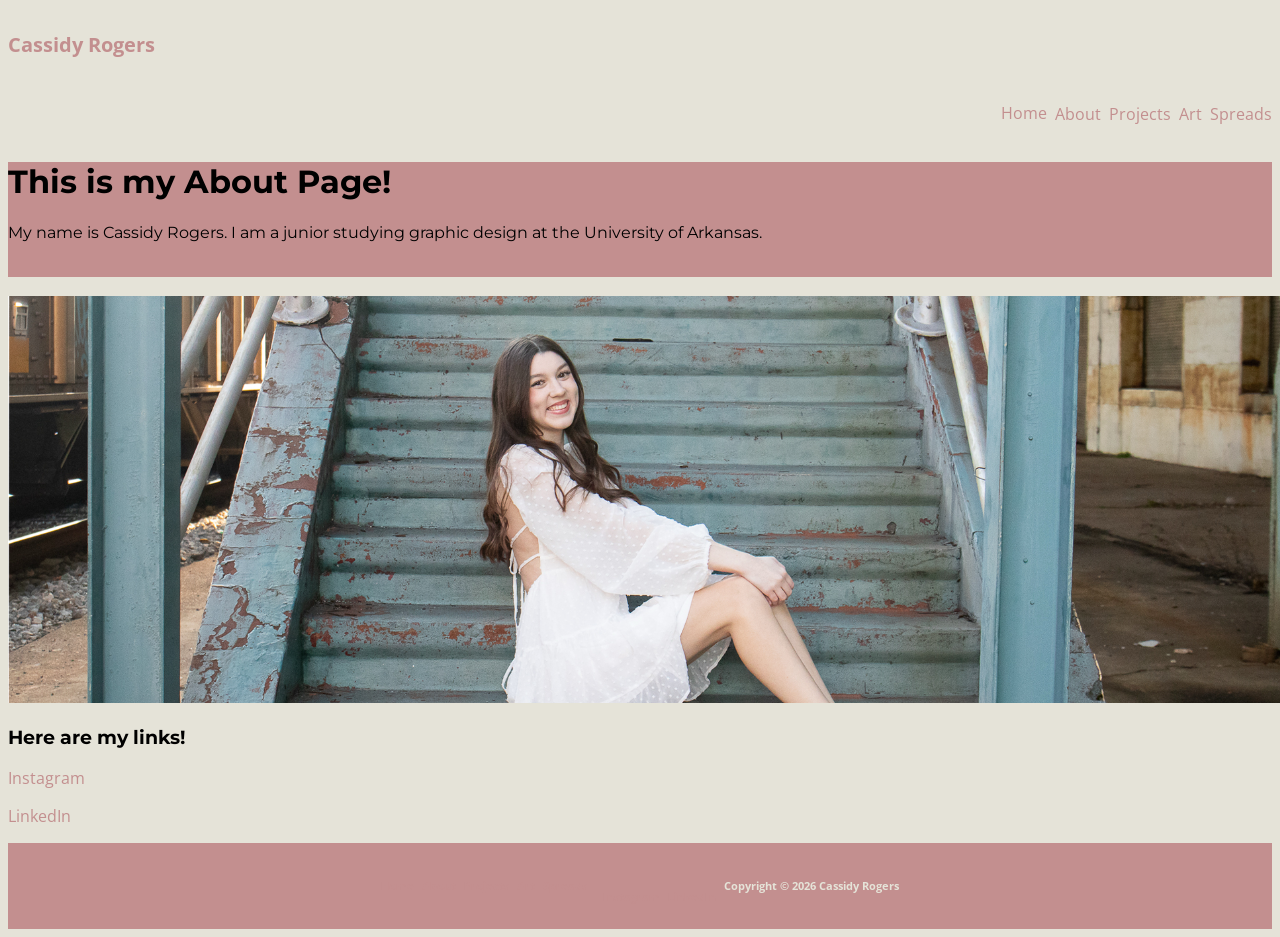
<file: About/index.html>
<!DOCTYPE html>
<html>
    <head>
        <title>
            Cassidy Rogers Portfolio
        </title>
        <link rel="stylesheet" href = "../style.css" />
<link rel="preconnect" href="https://fonts.googleapis.com">
<link rel="preconnect" href="https://fonts.gstatic.com" crossorigin>
<link href="https://fonts.googleapis.com/css2?family=Jost:ital,wght@0,100..900;1,100..900&family=Montserrat:ital,wght@0,100..900;1,100..900&family=Open+Sans:ital,wght@0,300..800;1,300..800&display=swap" rel="stylesheet">
    </head>
    <body> 
        <div>
          <p><a class="cass" href="/"> <h1> Cassidy Rogers </h1> </p>
        </div>

        <div class="a">
            
                <p><a href="/">Home</a></p>
                <p><a href="/About/">About</a></p>
                <p><a href="/Projects/">Projects</a></p>
                <p><a href="/Art/">Art</a></p>
                <p><a href="/Spreads/">Spreads</a></p>
            
        </div>
        <div class="pink"> 
            <p> <h1>This is my About Page!</h1> </p>
            <p> My name is Cassidy Rogers. I am a junior studying graphic design at the University of Arkansas. </p>
         <br/>
        </div>
        <br/>
        <img src="../assets/IMG_4043.png" class="photo" />
        <p> <h3> Here are my links!</h3> </p>
        <a href="https://www.instagram.com/cassidyrdesigns/" target="_blank" >Instagram</a>

        <p> <a href="https://www.linkedin.com/feed/" target="_blank" >LinkedIn</a></p>

        <div class="Copyright">
        <h6> <div class="a">
            
                <p><a href="/">Home</a></p>
                <p><a href="/About/">About</a></p>
                <p><a href="/Projects/">Projects</a></p>
                <p><a href="/Art/">Art</a></p>
                <p><a href="/Spreads/">Spreads</a></p>
        </br>
            <a href="https://www.instagram.com/cassidyrdesigns/" target="_blank" >Instagram</a> <a href="https://www.linkedin.com/feed/" target="_blank" >LinkedIn</a> 

        </div>
        <h6> Copyright © 2026 Cassidy Rogers</h6>
        </div>
  </body>
</html>
</file>
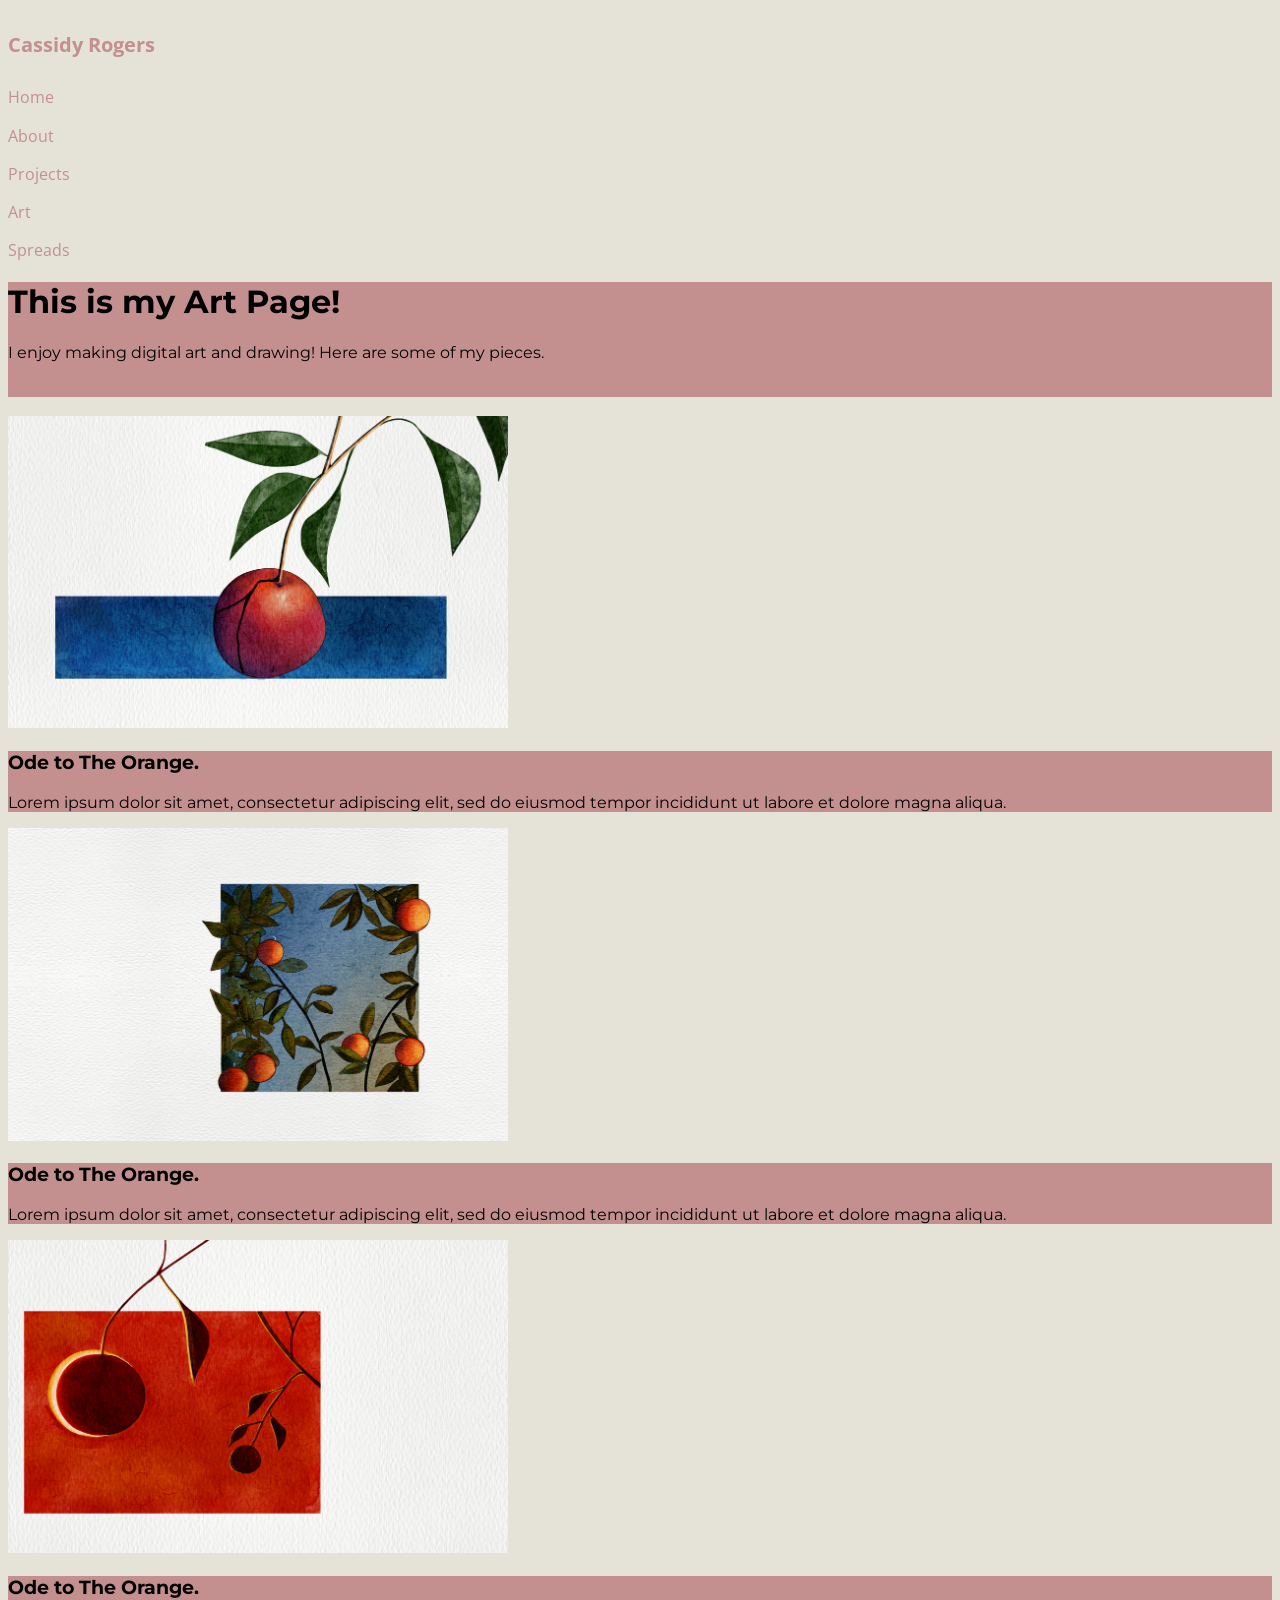
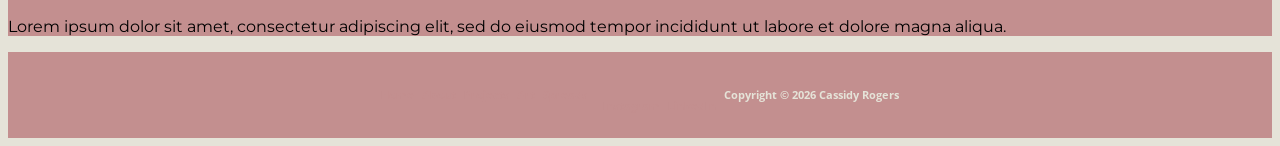
<file: Art/index.html>
<!DOCTYPE html>
<html>
    <head>
        <title>
            Cassidy Rogers Portfolio
        </title>
        <link rel="stylesheet" href = "../style.css" />
<link rel="preconnect" href="https://fonts.googleapis.com">
<link rel="preconnect" href="https://fonts.gstatic.com" crossorigin>
<link href="https://fonts.googleapis.com/css2?family=Jost:ital,wght@0,100..900;1,100..900&family=Montserrat:ital,wght@0,100..900;1,100..900&family=Open+Sans:ital,wght@0,300..800;1,300..800&display=swap" rel="stylesheet">
    </head>
    <body> 
        <div>
           <p><a class="cass" href="/"> <h1> Cassidy Rogers</h1> </p>
        </div>

        <div> 
           
                <p><a href="/">Home</a></p>
                <p><a href="/About/">About</a></p>
                <p><a href="/Projects/">Projects</a></p>
                <p><a href="/Art/">Art</a></p>
                <p><a href="/Spreads/">Spreads</a></p>
            
        </div>
    <div class="pink"> 
            <p> <h1>This is my Art Page!</h1> </p>
            <p> I enjoy making digital art and drawing! Here are some of my pieces. </p>
            <br/>
        </div>
        <br/>
        <img src="../assets/orange2.png" width="500x700"/> 
        <div class="pink"> 
            <p> <h3>Ode to The Orange.</h3> </p>
            <p> Lorem ipsum dolor sit amet, consectetur adipiscing elit, sed do eiusmod tempor incididunt ut labore et dolore magna aliqua. </p>
            </div>
        <img src="../assets/orange1.png" width="500x700"/>
        <div class="pink"> 
            <p> <h3>Ode to The Orange.</h3> </p>
            <p> Lorem ipsum dolor sit amet, consectetur adipiscing elit, sed do eiusmod tempor incididunt ut labore et dolore magna aliqua. </p>
            </div>
        <img src="../assets/orange3.png" width="500x700"/>
        <div class="pink"> 
            <p> <h3>Ode to The Orange.</h3> </p>
            <p> Lorem ipsum dolor sit amet, consectetur adipiscing elit, sed do eiusmod tempor incididunt ut labore et dolore magna aliqua. </p>
            </div>
        <div class="Copyright">
        <h6> <div class="a">
            
                <p><a href="/">Home</a></p>
                <p><a href="/About/">About</a></p>
                <p><a href="/Projects/">Projects</a></p>
                <p><a href="/Art/">Art</a></p>
                <p><a href="/Spreads/">Spreads</a></p>
                </br>
            <a href="https://www.instagram.com/cassidyrdesigns/" target="_blank" >Instagram</a> <a href="https://www.linkedin.com/feed/" target="_blank" >LinkedIn</a>
            
        </div>
        <h6> Copyright © 2026 Cassidy Rogers</h6>
        </div>
  </body>
</html>
</file>
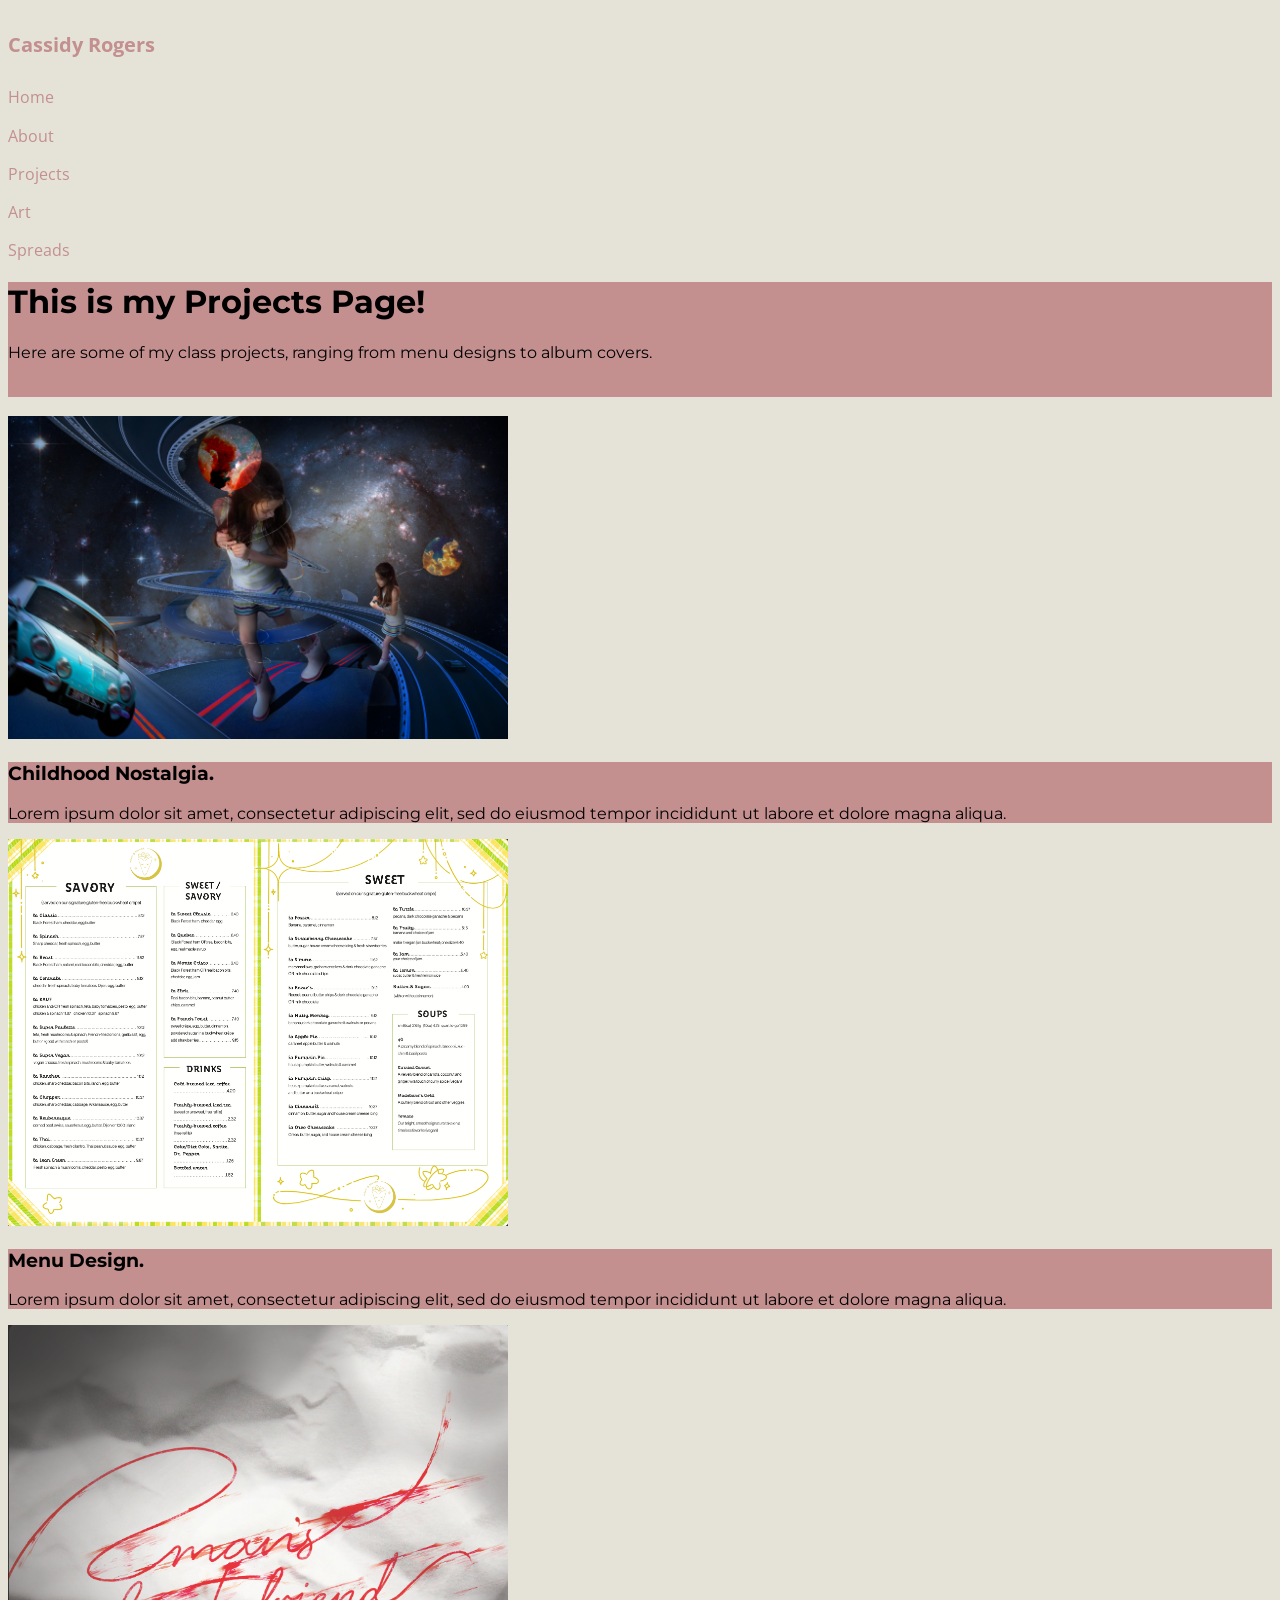
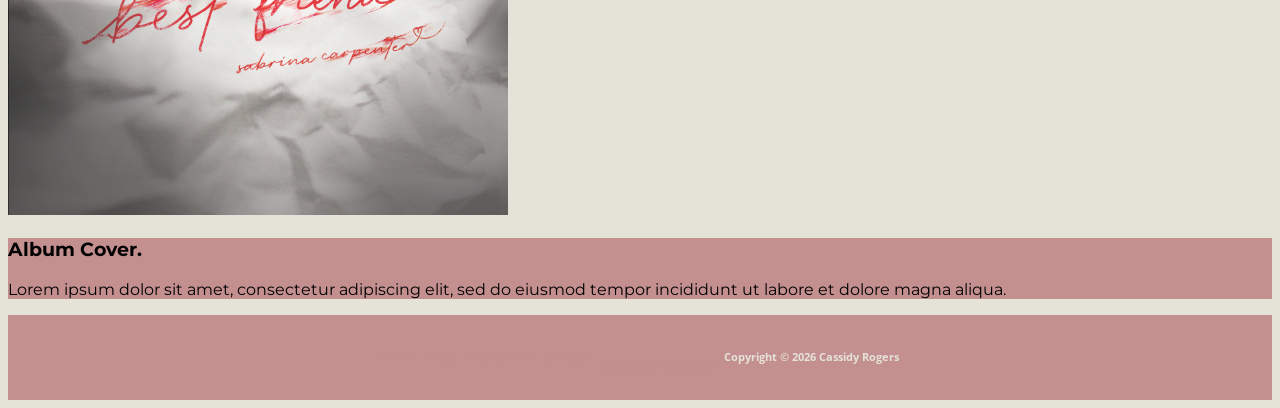
<file: Projects/index.html>
<!DOCTYPE html>
<html>
    <head>
        <title>
            Cassidy Rogers Portfolio
        </title>
        <link rel="stylesheet" href = "../style.css" />
<link rel="preconnect" href="https://fonts.googleapis.com">
<link rel="preconnect" href="https://fonts.gstatic.com" crossorigin>
<link href="https://fonts.googleapis.com/css2?family=Jost:ital,wght@0,100..900;1,100..900&family=Montserrat:ital,wght@0,100..900;1,100..900&family=Open+Sans:ital,wght@0,300..800;1,300..800&display=swap" rel="stylesheet">
    </head>
    <body> 
        <div>
            <p><a class="cass" href="/"> <h1> Cassidy Rogers</h1> </p>
        </div>
    
        <div> 
            
                <p><a href="/">Home</a></p>
                <p><a href="/About/">About</a></p>
                <p><a href="/Projects/">Projects</a></p>
                <p><a href="/Art/">Art</a></p>
                <p><a href="/Spreads/">Spreads</a></p>
                
            
        <div class="pink"> 
            <p> <h1>This is my Projects Page!</h1> </p>
            <p> Here are some of my class projects, ranging from menu designs to album covers. </p>
            <br/>
        </div>
        <br/>
        <img src="../assets/GD_ChildhoodNostalgia1.PNG" width="500x700"/>
        <br/>
        <div class="pink"> 
            <p> <h3>Childhood Nostalgia.</h3> </p>
            <p> Lorem ipsum dolor sit amet, consectetur adipiscing elit, sed do eiusmod tempor incididunt ut labore et dolore magna aliqua. </p>
            </div>
        <img src="../assets/menudesign.png" width="500x700"/>
        <div class="pink"> 
            <p> <h3>Menu Design.</h3> </p>
            <p> Lorem ipsum dolor sit amet, consectetur adipiscing elit, sed do eiusmod tempor incididunt ut labore et dolore magna aliqua. </p>
            </div>
        <img src="../assets/albumcover.png" width="500x700"/>
        <div class="pink"> 
            <p> <h3>Album Cover.</h3> </p>
            <p> Lorem ipsum dolor sit amet, consectetur adipiscing elit, sed do eiusmod tempor incididunt ut labore et dolore magna aliqua. </p>
            </div>
        <div class="Copyright">
        <h6> <div class="a">
            
                <p><a href="/">Home</a></p>
                <p><a href="/About/">About</a></p>
                <p><a href="/Projects/">Projects</a></p>
                <p><a href="/Art/">Art</a></p>
                <p><a href="/Spreads/">Spreads</a></p>
                </br>
            <a href="https://www.instagram.com/cassidyrdesigns/" target="_blank" >Instagram</a> <a href="https://www.linkedin.com/feed/" target="_blank" >LinkedIn</a>
            
        </div>
        <h6> Copyright © 2026 Cassidy Rogers</h6>
        </div>

    </div>
  </body>
</html>
</file>
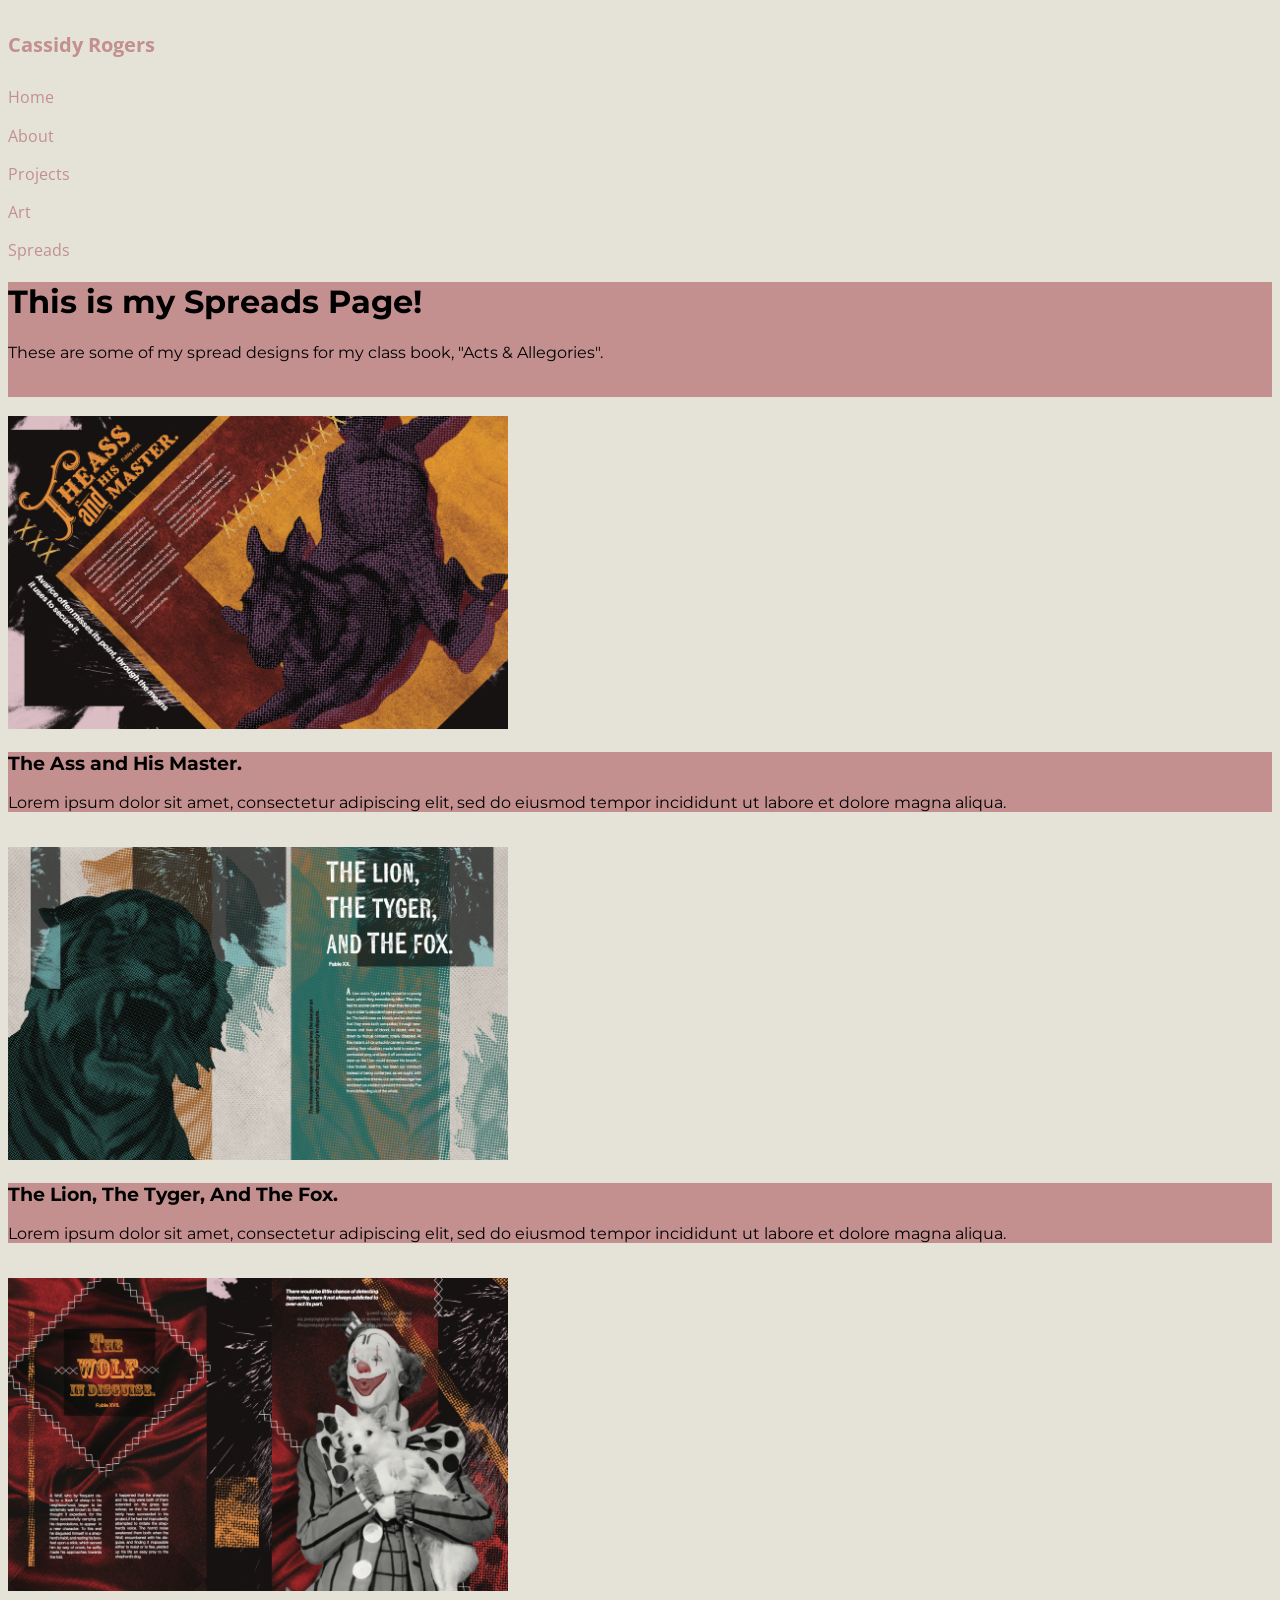
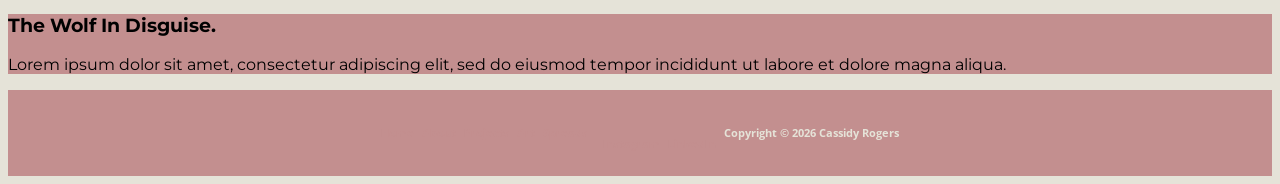
<file: Spreads/index.html>
<!DOCTYPE html>
<html>
    <head>
        <title>
            Cassidy Rogers Portfolio
        </title>
        <link rel="stylesheet" href = "../style.css" />
<link rel="preconnect" href="https://fonts.googleapis.com">
<link rel="preconnect" href="https://fonts.gstatic.com" crossorigin>
<link href="https://fonts.googleapis.com/css2?family=Jost:ital,wght@0,100..900;1,100..900&family=Montserrat:ital,wght@0,100..900;1,100..900&family=Open+Sans:ital,wght@0,300..800;1,300..800&display=swap" rel="stylesheet">

    </head>
    </head>
    <body> 
        <div>
            <p><a class="cass" href="/"> <h1> Cassidy Rogers</h1> </p>
        </div>

        <div> 
            
                <p><a href="/">Home</a></p>
                <p><a href="/About/">About</a></p>
                <p><a href="/Projects/">Projects</a></p>
                <p><a href="/Art/">Art</a></li>
                <p><a href="/Spreads/">Spreads</a></p>
            
                </div>
        <div class="pink"> 
            <p> <h1>This is my Spreads Page!</h1> </p>
            <p> These are some of my spread designs for my class book, "Acts & Allegories". </p>
            <br/>
            </div>
        <br/>
        <img src="../assets/fable2.png" width="500x700"/>
        <div class="pink"> 
            <p> <h3>The Ass and His Master.</h3> </p>
            <p> Lorem ipsum dolor sit amet, consectetur adipiscing elit, sed do eiusmod tempor incididunt ut labore et dolore magna aliqua. </p>
            </div>
        <br/>
        <img src="../assets/fable3.png" width="500x700"/>
        <div class="pink"> 
            <p> <h3>The Lion, The Tyger, And The Fox. </h3> </p>
            <p> Lorem ipsum dolor sit amet, consectetur adipiscing elit, sed do eiusmod tempor incididunt ut labore et dolore magna aliqua. </p>
            </div>
        <br/>
        <img src="../assets/fable5.png" width="500x700"/>
        <div class="pink"> 
            <p> <h3>The Wolf In Disguise. </h3> </p>
            <p> Lorem ipsum dolor sit amet, consectetur adipiscing elit, sed do eiusmod tempor incididunt ut labore et dolore magna aliqua. </p>
            </div>
        <div class="Copyright">
        <h6> <div class="a">
            
                <p><a href="/">Home</a></p>
                <p><a href="/About/">About</a></p>
                <p><a href="/Projects/">Projects</a></p>
                <p><a href="/Art/">Art</a></p>
                <p><a href="/Spreads/">Spreads</a></p>
                </br>
            <a href="https://www.instagram.com/cassidyrdesigns/" target="_blank" >Instagram</a> <a href="https://www.linkedin.com/feed/" target="_blank" >LinkedIn</a>     
        </div>
        <h6> Copyright © 2026 Cassidy Rogers</h6>
        </div>
    </div>
  </body>
</html>
</file>
<file: style.css>
.horrible-text {
    color:#C38F8F;
    background-color: rgb(222, 172, 175);
    font-size: 15px; 
    text-align: center;
    width: rem;
    /* height:12rem; */
    overflow: auto;
    padding: 8px 16px;
    border: 1px;
    margin: 32px;
    border: 1px;
    border-style: solid;
    border-color: green;
    border-radius: 4px;
    margin: 32px;
    font-family: "Open Sans"

    }

    body{
        font-family: "Montserrat";
        background-color: #E5E3D8;
 
    }

    .horrible-text:hover {
        cursor: pointer;
        background-color: palevioletred;
        border-style: dashed;
    }

    .horrible-text:active {
        cursor: pointer;
        background-color: color:#C38F8F;
    }
   

.a {
display: flex; 
flex-direction: row;
justify-content: flex-end;
align-items: flex-end;
gap: 0.5rem;

}

a {
    text-decoration: none;
list-style-type: none;
color:#C38F8F;
font-family: Open Sans;

}

a:hover {
        cursor: pointer;
        background-color: rgb(227, 185, 200);
    }

    a:active {
        cursor: pointer;
        background-color: #C38F8F;
    }

.pink {
    background-color: #C38F8F;
}

.container {
    display: flex;
    justify-content: center;
    align-items:center;
    flex-direction: column;
    gap: 0.75rem;
}

.child {
    display: flex;
    flex-direction: column;
    gap: 8px;
    color:#C38F8F;
}

.Copyright {
    display: flex;
    justify-content: center;
    align-items:center;
    flex-direction: column;
    font-family: Open Sans;
    background-color:#C38F8F;
    color:#E5E3D8;
}

.quote {
    display: flex;
    justify-content: center;
    align-items:center;
    flex-direction: column;
    gap: 0.75rem;
    color:#C38F8F
}

.cass {
    font-size: 20px
}

.hero-image {
    width: 100vw;
}

.photo {
    width: 100vw;
}

.child2 {
   display: flex; 
        flex-direction: row;
        justify-content: center;
        align-items: center;
        gap: 0.5rem;
    margin: 0 10px;
    font-size:40px;
    color:#E5E3D8
    
}

.hero-background {
    background-size: 100%;
    padding: 20px 0px;
  background-image: url('./assets/heroimage1.png');
  background-repeat: no-repeat;
  display: flex;
  flex-direction: column;
  align-items: center;
}

@media screen and (min-width:460px) {
    .container {
        display: flex;
        flex-direction: row;
        gap: 1.5rem;
        align-items: center;
    }
    .hero-background {
        background-size: 100%;
        padding: 48px 0px;
        background-image: url('./assets/heroimage1.png');
        background-repeat: no-repeat;
        display: flex;
        flex-direction: column;
        align-items: center;
    }
}

@media screen and (min-width:460px) {
.child2 {
    display: flex; 
        flex-direction: row;
        justify-content: center;
        align-items: center;
}
        

}

@media screen and (min-width:603px) {
    .Copyright {
        display: flex; 
        flex-direction: row;
        justify-content: center;
        align-items: center;
        gap: 0.5rem;
    }
}

@media screen and (min-width:603px) {
    .myname {
        display: flex; 
        justify-content:center;
}
}
</file>
